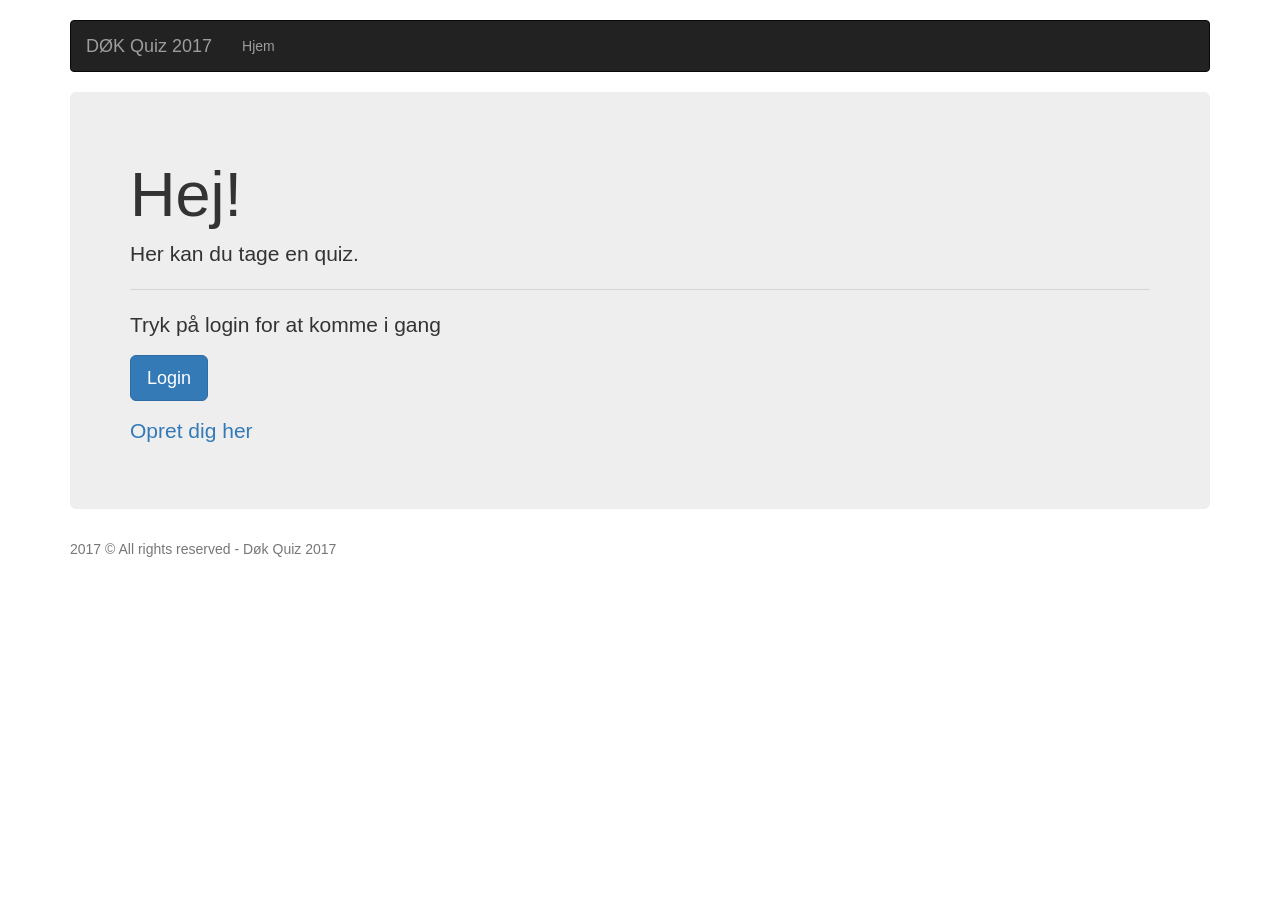
<file: index.html>
<!DOCTYPE html>
<html lang="en">
<head>

    <link rel="stylesheet" href="lib/css/bootstrap.css">
    <link rel="stylesheet" href="css/main.css">

    <meta charset="UTF-8">
    <title>DØK Quiz</title>

</head>
<body>

<div class="container">

    <div class="row" id="nav-container"></div>

    <div class="row">
        <div class="col-lg-12">
            <div class="jumbotron">
                <h1 class="display-3">Hej!</h1>
                <p class="lead">Her kan du tage en quiz.</p>
                <hr class="my-4">
                <p>Tryk på login for at komme i gang</p>
                <p class="lead">
                    <a class="btn btn-primary btn-lg" role="button" data-toggle="modal" data-target="#loginModal" id="Modal">Login</a>
                </p>
                <div class="modal fade" id="loginModal" tabindex="-1" role="dialog" aria-labelledby="myModalLabel">
                    <div class="modal-dialog" role="document">
                        <div class="modal-content">
                            <div class="modal-header">
                                <button type="button" class="close" data-dismiss="modal" aria-label="Close"><span aria-hidden="true">&times;</span></button>
                                <h4 class="modal-title text-center" >Login</h4>
                            </div>
                            <div class="modal-body">
                                <div class="form-group">
                                    <label class="control-label" for="inputUsername">Username</label>
                                    <input type="text" class="form-control" id="inputUsername" placeholder="Username">
                                </div>
                                <div class="form-group">
                                    <label class="control-label" for="inputPassword">Password</label>
                                    <input type="password" class="form-control" id="inputPassword" placeholder="Password">
                                </div>
                            </div>
                            <div class="modal-footer">
                                <button style="margin-bottom: 40px" class="btn btn-default" data-dismiss="modal">Close</button>
                                <button style="margin-bottom: 40px" class="btn btn-success" id="login-button">Submit</button>
                            </div>
                        </div>

                    </div>
                </div>

                <p><a data-toggle="modal" data-target="#createModal" id="createUserModal">Opret dig her</a></p>

            </div>
        </div>
        <div class="modal fade" id="createModal" tabindex="-1" role="dialog" aria-labelledby="myModalLabel">
            <div class="modal-dialog" role="document">
                <div class="modal-content">
                    <div class="modal-header">
                        <button type="button" class="close" data-dismiss="modal" aria-label="Close"><span aria-hidden="true">&times;</span></button>
                        <h4 class="modal-title text-center" id="myModalLabel">Create a new user</h4>
                    </div>
                    <div class="modal-body">
                        <div class="form-group">
                            <label class="control-label" for="inputNewUsername">Username</label>
                            <input type="text" class="form-control" id="inputNewUsername" placeholder="Username">
                        </div>
                        <div class="form-group">
                            <label class="control-label" for="inputNewPassword">Password</label>
                            <input type="password" class="form-control" id="inputNewPassword" placeholder="Password">
                        </div>
                        <div class="form-group">
                            <label class="control-label" for="inputNewFirstName">Firstname</label>
                            <input type="text" class="form-control" id="inputNewFirstName" placeholder="Firstname">
                        </div>
                        <div class="form-group">
                            <label class="control-label" for="inputNewLastName">Lastname</label>
                            <input type="text" class="form-control" id="inputNewLastName" placeholder="Lastname">
                        </div>
                    </div>
                    <div class="modal-footer">
                        <button style="margin-bottom: 40px" class="btn btn-default" data-dismiss="modal">Close</button>
                        <button style="margin-bottom: 40px" class="btn btn-success" id="UserSignUp-Button">Submit</button>
                    </div>
                </div>

            </div>
        </div>
    </div>
</div>


<footer class="footer">
    <div class="container">
        <p class="text-muted">2017 © All rights reserved - Døk Quiz 2017</p>
    </div>
</footer>

<script src="lib/js/jquery-3.2.1.js"></script>
<script src="lib/js/bootstrap.js"></script>
<script src="js/sdk.js"></script>
<script src="js/createUser.js"></script>
<script src="js/login.js"></script>

<script>
    SDK.User.loadNav();
</script>

</body>
</html>
</file>
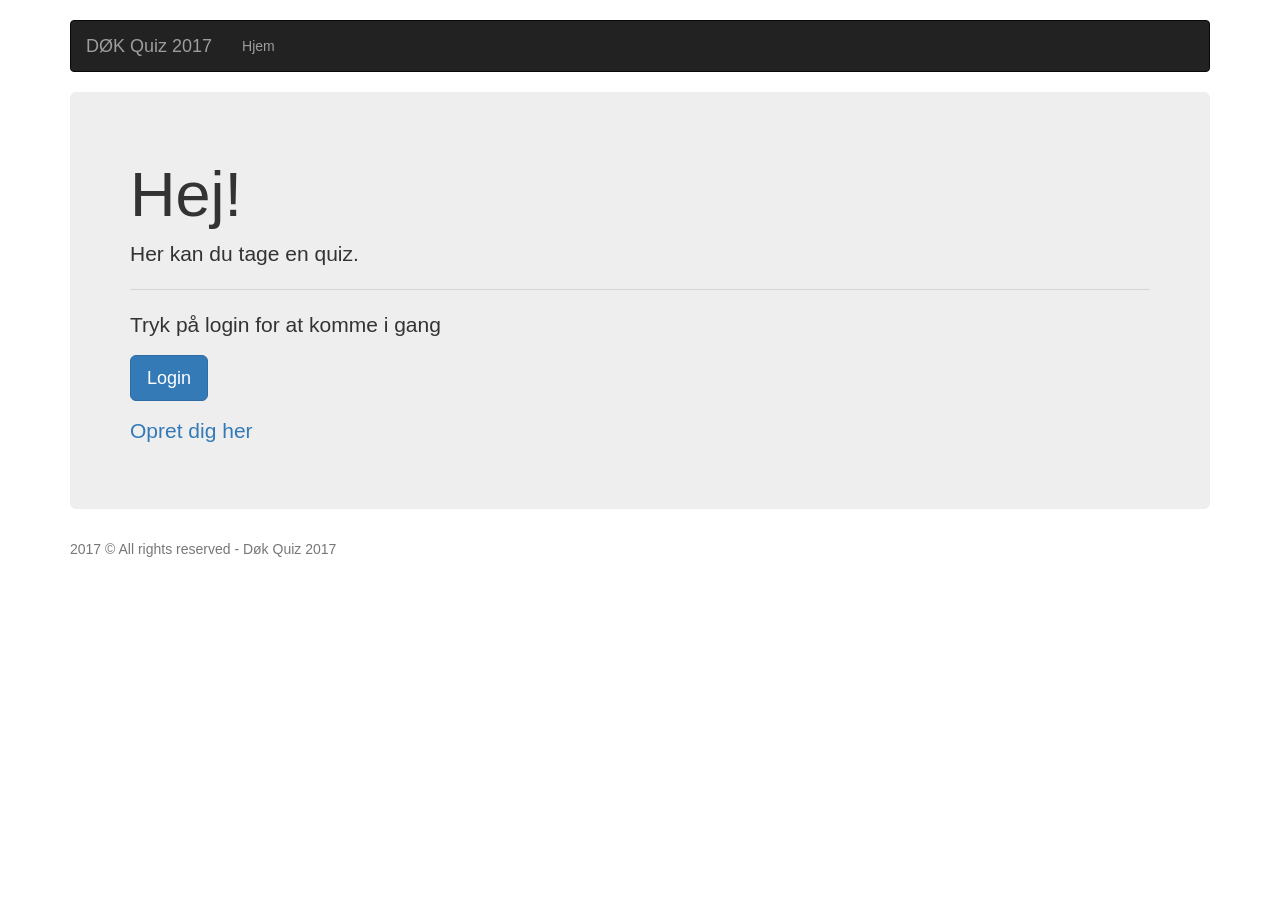
<file: brugerListe.html>
<!DOCTYPE html>
<html lang="en">
<head>
    <link rel="stylesheet" href="lib/css/bootstrap.css">
    <link rel="stylesheet" href="css/main.css">

    <meta charset="UTF-8">
    <title>Bruger Liste</title>
</head>

<body>
<div class="container">

    <div class="row" id="nav-container"></div>

  <div class="panel panel-primary">

      <div class="panel-heading text-center" >Brugerliste</div>

      <table class="table table-hover">

          <thead>
          <tr>

              <th>ID</th>
              <th>Username</th>
              <th>Fornavn</th>
              <th>Efternavn</th>
          </tr>


          </thead>

          <tbody id="brugerListe">

        </tbody>

      </table>

  </div>


</div>


<script src="lib/js/jquery-3.2.1.js"></script>
<script src="lib/js/bootstrap.js"></script>
<script src="js/sdk.js"></script>
<script src="js/brugerListe.js"></script>
<script>SDK.checkLogin();</script>

</body>
</html>
</file>
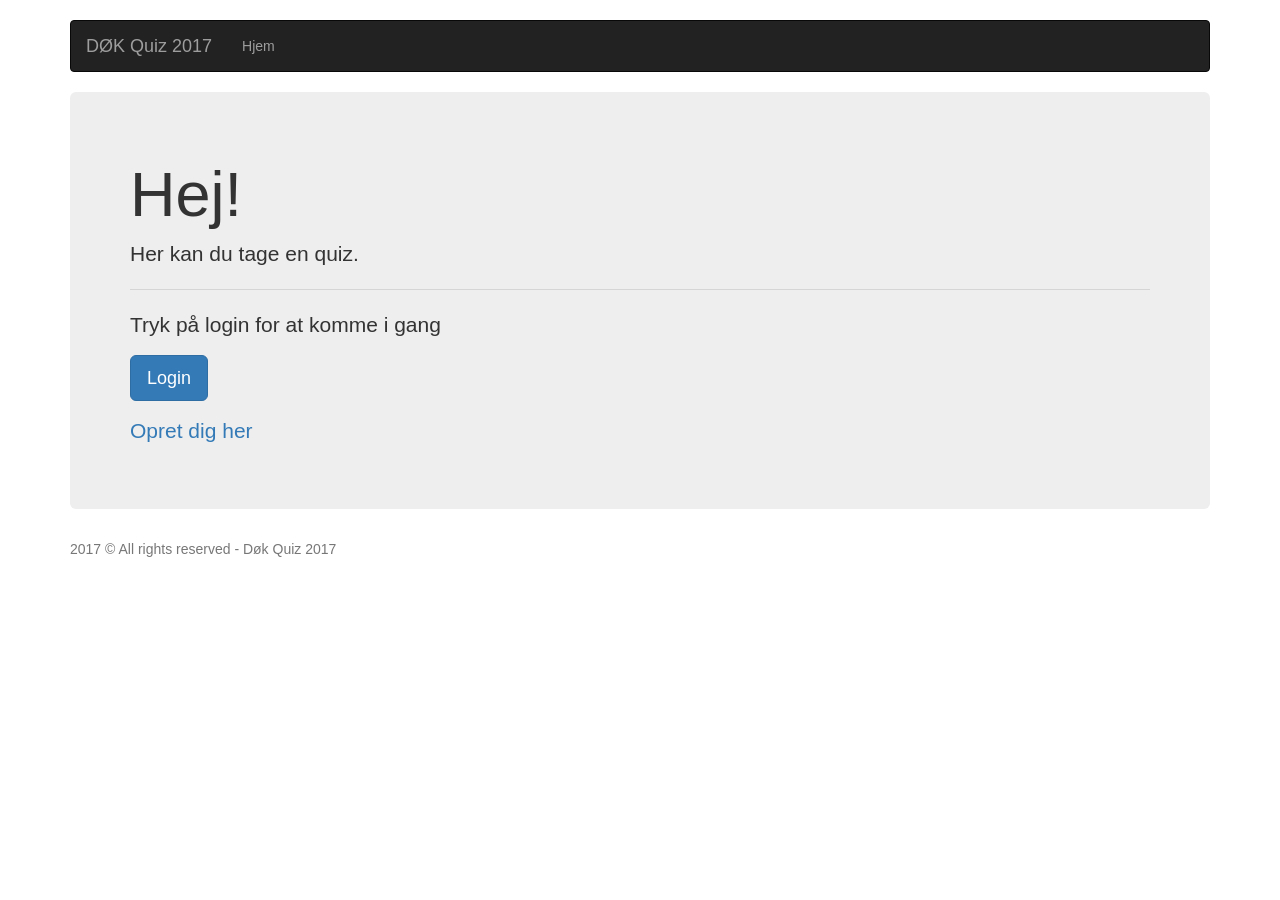
<file: createQuiz.html>
<!DOCTYPE html>
<html lang="en">
<head>
    <link rel="stylesheet" href="lib/css/bootstrap.css">
    <link rel="stylesheet" href="css/main.css">


    <meta charset="UTF-8">
    <title>createQuiz</title>

</head>
<body>
<div class="container">

    <div class="row" id="nav-container"></div>

    <h3 class="bg-info text-center" id="QuizHead">Choose a Quiz Titel</h3>


    <div id="createQuizForm">
    <input type="text" name="quizname" placeholder="Skriv et QuizNavn" id="quizTitel">
        <input type="button" value="Add a Quiz titel" id="addQuizButton">
    </div>

    <div id="questionTitle">

        <input type="text" placeholder="Question Title" id="NewQuestionText">
        <input type="button" value="Add a question" id="NewQuestionButton">

    </div>

    <div>
        <input type="text" placeholder="Choice Title" id="NewChoice">
        <input type="radio" id="radioTrue" name="answer" value="1">True
        <input type="radio" id="radioFalse" name="answer" value="0">False
        <input type="button" value="Submit Choice" id="NewChoiceButton">
    </div>

</div>
<script src="lib/js/jquery-3.2.1.js"></script>
<script src="lib/js/bootstrap.js"></script>
<script src="js/sdk.js"></script>
<script src="js/createQuiz.js"></script>
<script>SDK.checkLogin();</script>

</body>
</html>
</file>
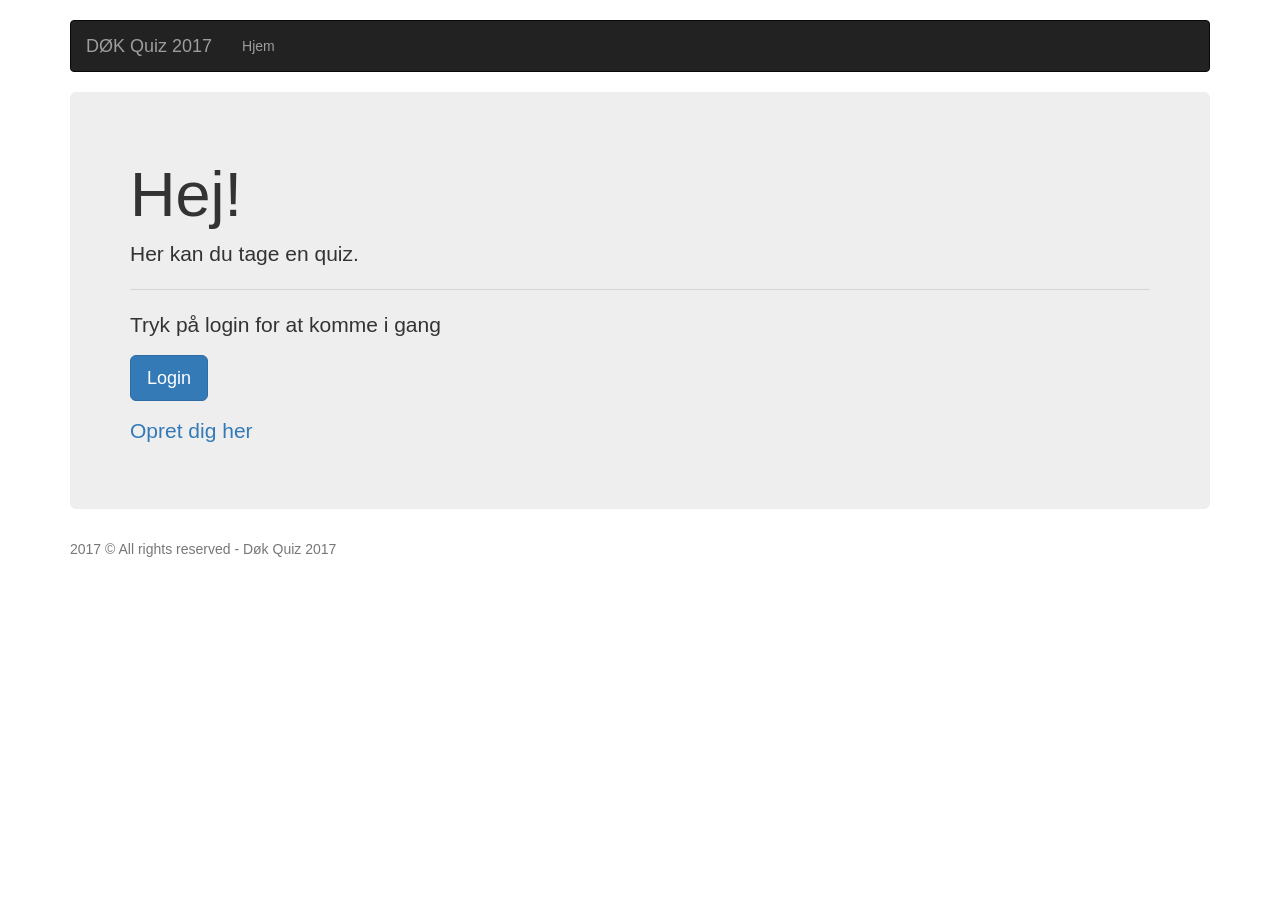
<file: my-page.html>
<!DOCTYPE html>
<html lang="en">
<head>

    <link rel="stylesheet" href="lib/css/bootstrap.css">
    <link rel="stylesheet" href="css/main.css">

    <meta charset="UTF-8">
    <title>My-Page</title>

</head>
<body>
<div>

<div class="container">

    <div class="row" id="nav-container"></div>

    <div class="row">
        <div class="col-lg-12">
            <div class="page-header text-info text-center"></div>
        </div>
    </div>
    <div class="row">
        <div class="col-lg-4 profile-info">
        </div>


        <div class="col-lg-2">
            <div class="dropdown">
            <button class="btn btn-primary dropdown-toggle" type="button" id="dropdownMenu1" data-toggle="dropdown" aria-haspopup="true" aria-expanded="true">
                Take a quiz here!
                <span class="caret"></span>
            </button>

            <ul class="dropdown-menu dropdown-menu-left" aria-labelledby="dropdownMenu1" id="takeQuizDropDown">

            </ul>


            </div>
        </div>
        <div class="col-lg-2">
            <div class="dropdown">
                <button class="btn btn-primary dropdown-toggle" type="button" id="dropdownMenu2" data-toggle="dropdown" aria-haspopup="true" aria-expanded="true">
                    Delete a quiz here!
                    <span class="caret"></span>
                </button>

                <ul class="dropdown-menu dropdown-menu-left" aria-labelledby="dropdownMenu2" id="deleteQuizDropDown">

                </ul>
            </div>
        </div>
        <div class="col-lg-2">
            <div class="dropdown">
                <button class="btn btn-primary dropdown-toggle" type="button" id="dropdownMenu3" data-toggle="dropdown" aria-haspopup="true" aria-expanded="true">
                    Create a quiz here!
                    <span class="caret"></span>
                </button>

                <ul class="dropdown-menu dropdown-menu-left" aria-labelledby="dropdownMenu3" id="createQuizDropDown">

                </ul>
            </div>
        </div>
        </div>
    <button type="button" class="btn btn-primary " data-toggle="modal" data-target="#createAdminModal" id="createAdminButton">
        Create an Admin
    </button>
    <button type="button" class="btn btn-primary " id="deleteUserButton">
        Delete User
    </button>

    <div class="modal fade" id="createAdminModal" tabindex="-1" role="dialog" aria-labelledby="myModalLabel">
        <div class="modal-dialog" role="document">
            <div class="modal-content">
                <div class="modal-header">
                    <button type="button" class="close" data-dismiss="modal" aria-label="Close"><span aria-hidden="true">&times;</span></button>
                    <h4 class="modal-title text-center" id="myModalLabel">Create a new Admin</h4>
                </div>
                <div class="modal-body">
                    <div class="form-group">
                        <label class="control-label" for="inputNewAdminUsername">Username</label>
                        <input type="text" class="form-control" id="inputNewAdminUsername" placeholder="Username">
                    </div>
                    <div class="form-group">
                        <label class="control-label" for="inputNewAdminPassword">Password</label>
                        <input type="password" class="form-control" id="inputNewAdminPassword" placeholder="Password">
                    </div>
                    <div class="form-group">
                        <label class="control-label" for="inputNewAdminFirstName">Firstname</label>
                        <input type="text" class="form-control" id="inputNewAdminFirstName" placeholder="Firstname">
                    </div>
                    <div class="form-group">
                        <label class="control-label" for="inputNewAdminLastName">Lastname</label>
                        <input type="text" class="form-control" id="inputNewAdminLastName" placeholder="Lastname">
                    </div>
                </div>
                <div class="modal-footer">
                    <button style="margin-bottom: 40px" class="btn btn-default" data-dismiss="modal">Close</button>
                    <button style="margin-bottom: 40px" class="btn btn-success" id="AdminSignUp-button" data-dismiss="modal">Submit</button>
                </div>
            </div>

        </div>
    </div>
    <div class="modal fade" id="takeQuizModal" tabindex="-1" role="dialog" aria-labelledby="gridSystemModalLabel">
        <div class="modal-dialog" role="document">
            <div class="modal-content">
                <div class="modal-header bg-primary">
                    <button type="button" class="close" data-dismiss="modal" aria-label="Close"><span aria-hidden="true">&times;</span></button>
                    <h4 class="modal-title" id="modalHead">Quiz Titel :</h4>

                </div>
                <div class="modal-body bg-warning text-center text-warning text-capitalize" id="takeQuizModalBody" >


                </div>
                <div class="modal-footer">
                    <button type="button" class="btn btn-default" id="closeButton" data-dismiss="modal">Close</button>
                    <button type="button" class="btn btn-primary" id="submitAnswer" data-dismiss="modal">Submit Answer</button>
                </div>
            </div><!-- /.modal-content -->
        </div><!-- /.modal-dialog -->
    </div><!-- /.modal -->
    </div>

    </div>

<footer class="footer">
    <div class="container">
        <p class="text-muted">2017 © All rights reserved - Døk Quiz 2017</p>
    </div>
</footer>

<script src="lib/js/jquery-3.2.1.js"></script>
<script src="lib/js/bootstrap.js"></script>
<script src="js/sdk.js"></script>
<script src="js/my-page.js"></script>
<script src="js/quiz.js"></script>
<script src="js/question.js"></script>
<script>SDK.checkLogin();</script>

</body>
</html>
</file>
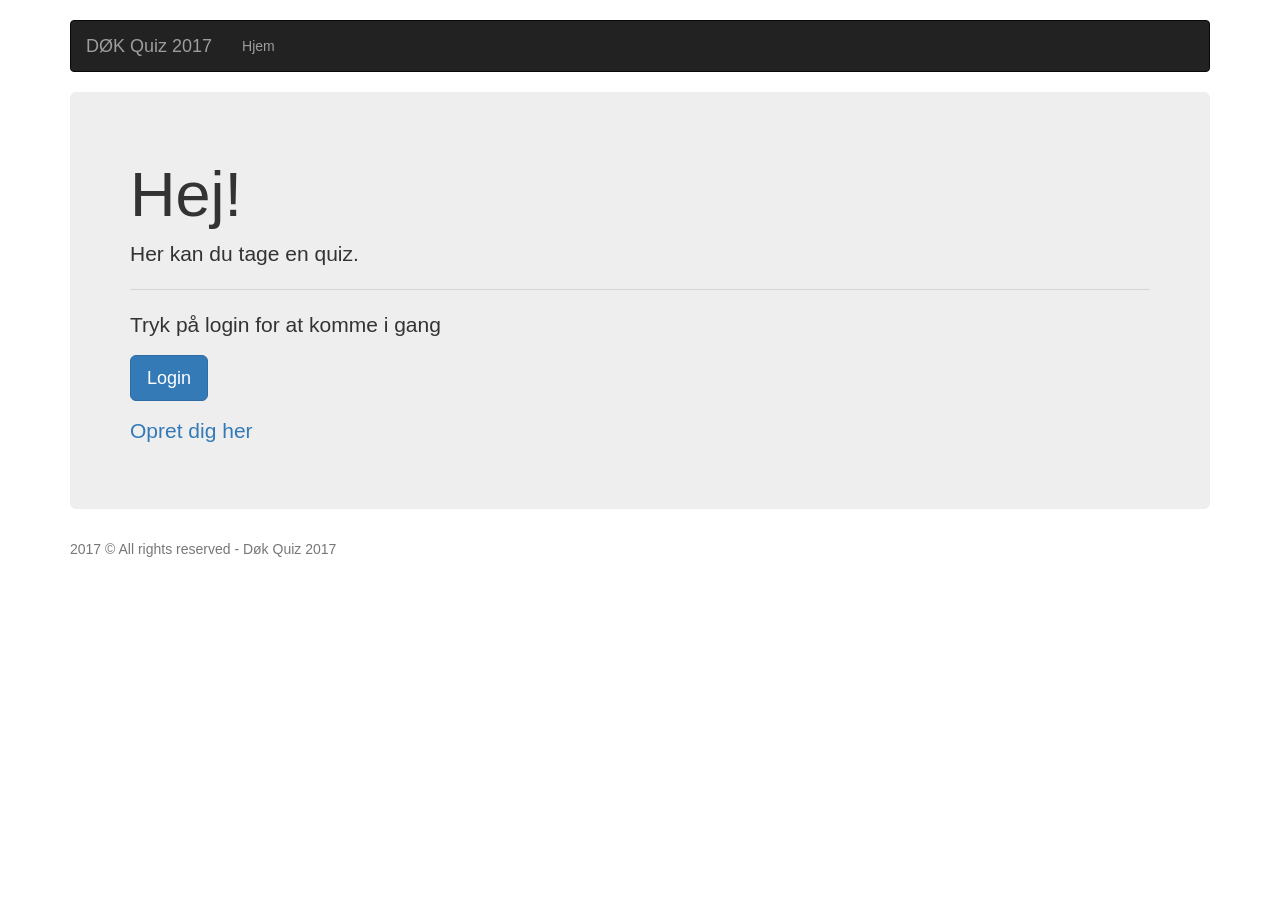
<file: question.html>
<!DOCTYPE html>
<html lang="en">
<head>
    <link rel="stylesheet" href="lib/css/bootstrap.css">
    <link rel="stylesheet" href="css/main.css">

    <meta charset="UTF-8">
    <title>Question</title>
</head>
<body>

<div class="container">

    <div class="row" id="nav-container"></div>

    <h3>Questions</h3>
    <div id="question-tbody">

    </div>
    <button id="submitanswers" type="submit" class="btn btn-default">Submit Your Answers</button>

</div>
    <script src="lib/js/jquery-3.2.1.js"></script>
    <script src="lib/js/bootstrap.js"></script>
    <script src="js/sdk.js"></script>
    <script src="js/question.js"></script>
    <script>SDK.checkLogin();</script>

</body>
</html>
</file>
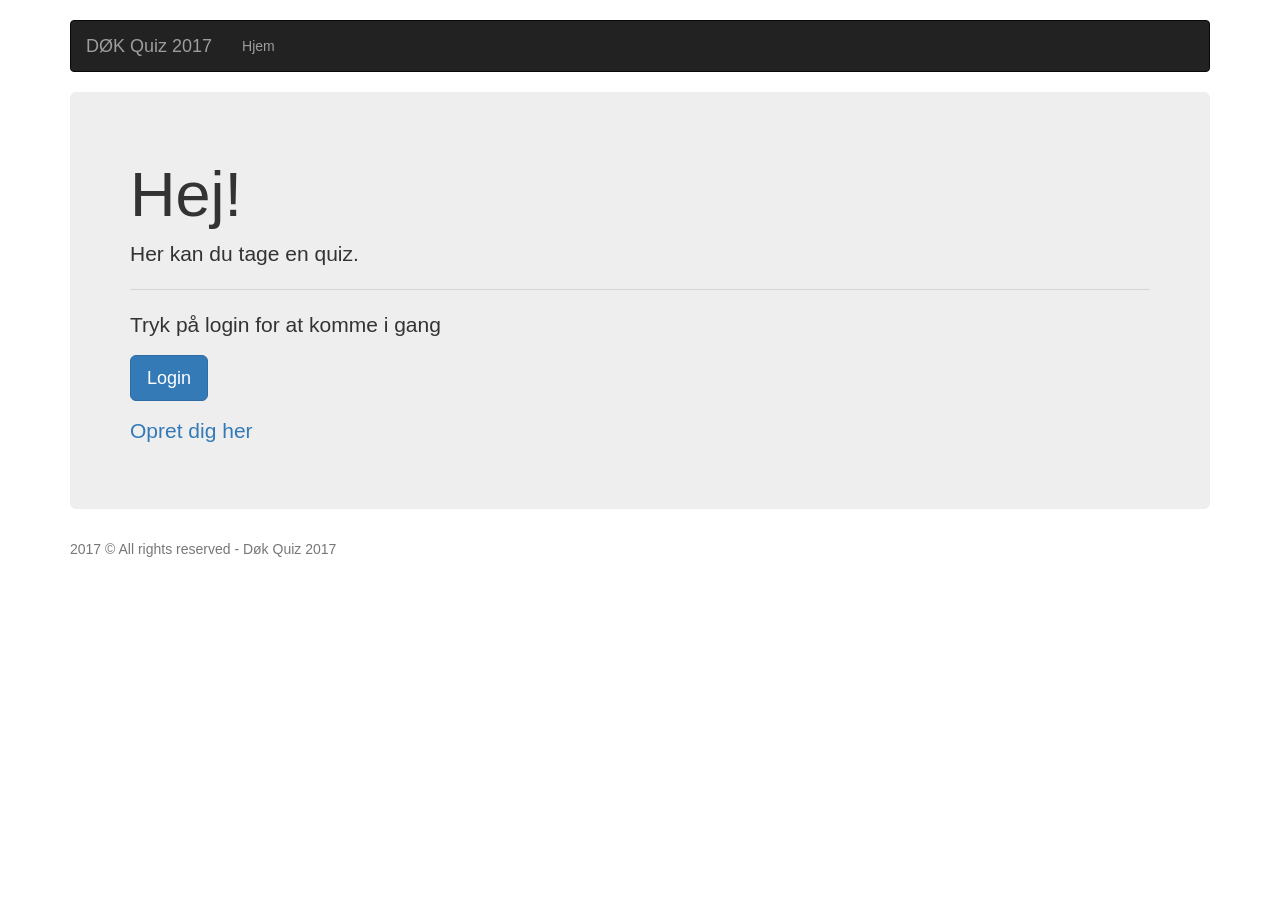
<file: quiz.html>
<!DOCTYPE html>
<html lang="en">
<head>
    <link rel="stylesheet" href="lib/css/bootstrap.css">
    <link rel="stylesheet" href="css/main.css">

    <meta charset="UTF-8">
    <title>Quiz</title>
</head>
<body>

<div class="container">

    <div class="row" id="nav-container"></div>

    <h3>Quiz</h3>
    <div class="btn-group-vertical" role="group" aria-label="..." id="quiz-buttons"></div>


</div>



    <script src="lib/js/jquery-3.2.1.js"></script>
    <script src="lib/js/bootstrap.js"></script>
    <script src="js/sdk.js"></script>
    <script src="js/quiz.js"></script>
    <script>SDK.checkLogin();</script>

</body>
</html>
</file>
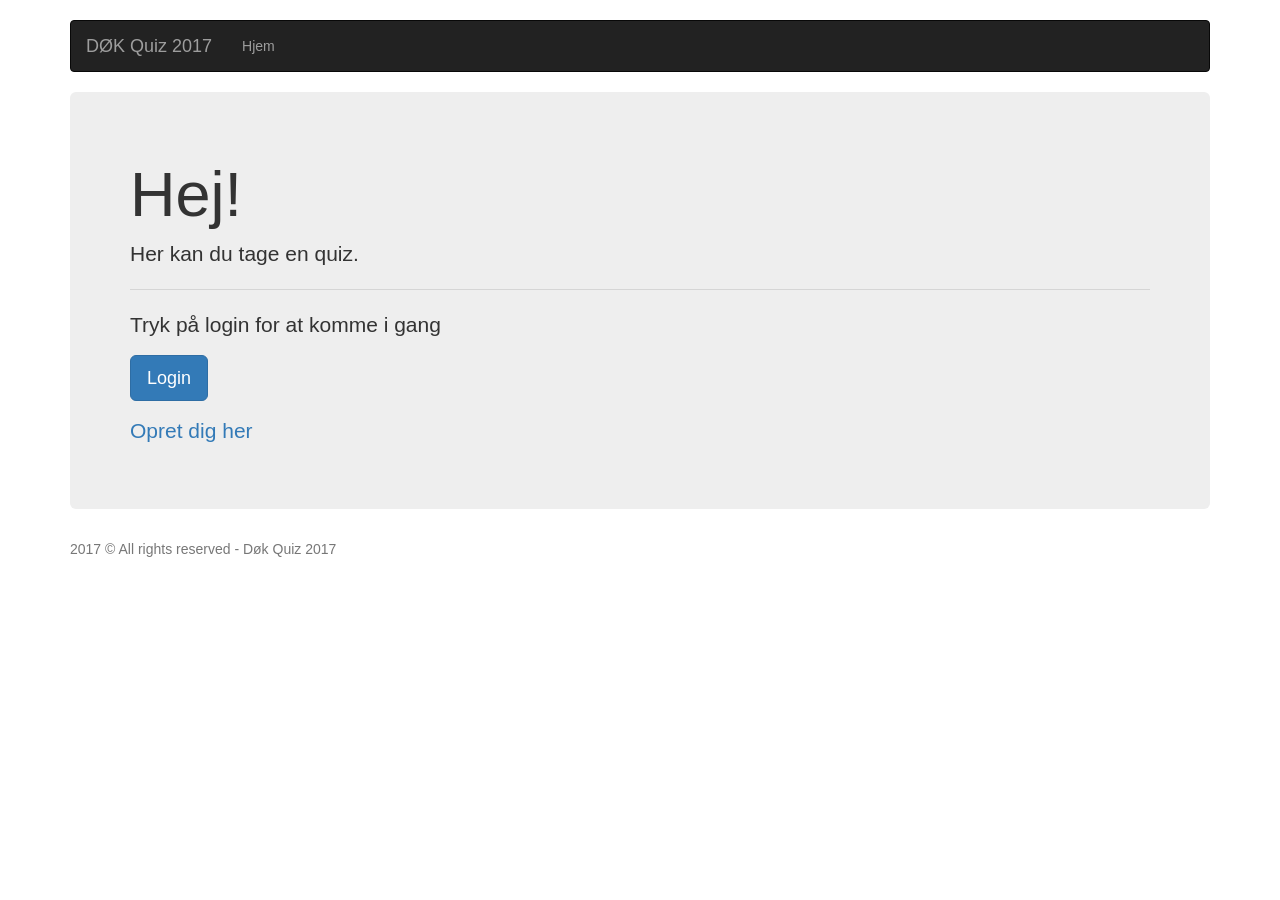
<file: quizListe.html>
<!DOCTYPE html>
<html lang="en">
<head>
    <link rel="stylesheet" href="lib/css/bootstrap.css">
    <link rel="stylesheet" href="css/main.css">

    <meta charset="UTF-8">
    <title>Quiz Liste</title>
</head>

<body>
<div class="container">

    <div class="row" id="nav-container"></div>

    <div class="panel panel-primary">

        <div class="panel-heading text-center" >Quiz Liste</div>

        <table class="table table-hover">

            <thead>
            <tr>

                <th>ID</th>
                <th>Quiz Title</th>
            </tr>


            </thead>

            <tbody id="quizListe">

            </tbody>

        </table>

    </div>


</div>


<script src="lib/js/jquery-3.2.1.js"></script>
<script src="lib/js/bootstrap.js"></script>
<script src="js/sdk.js"></script>
<script src="js/quizListe.js"></script>
<script>SDK.checkLogin();</script>

</body>
</html>
</file>
<file: css/main.css>
nav {
    margin-bottom: 25px;
    margin-top: 20px;
}

dd {
    margin-bottom: 10px;
}

.book-container .panel-body {
    min-height: 242px;
}
.book-container img {
    height: 120px;
}
.book-container .price-label {
    font-size: 1.4em;
    font-weight: bold;
}

.book-container .price-label p {
    margin: 4px 0 0 0;
}
</file>
